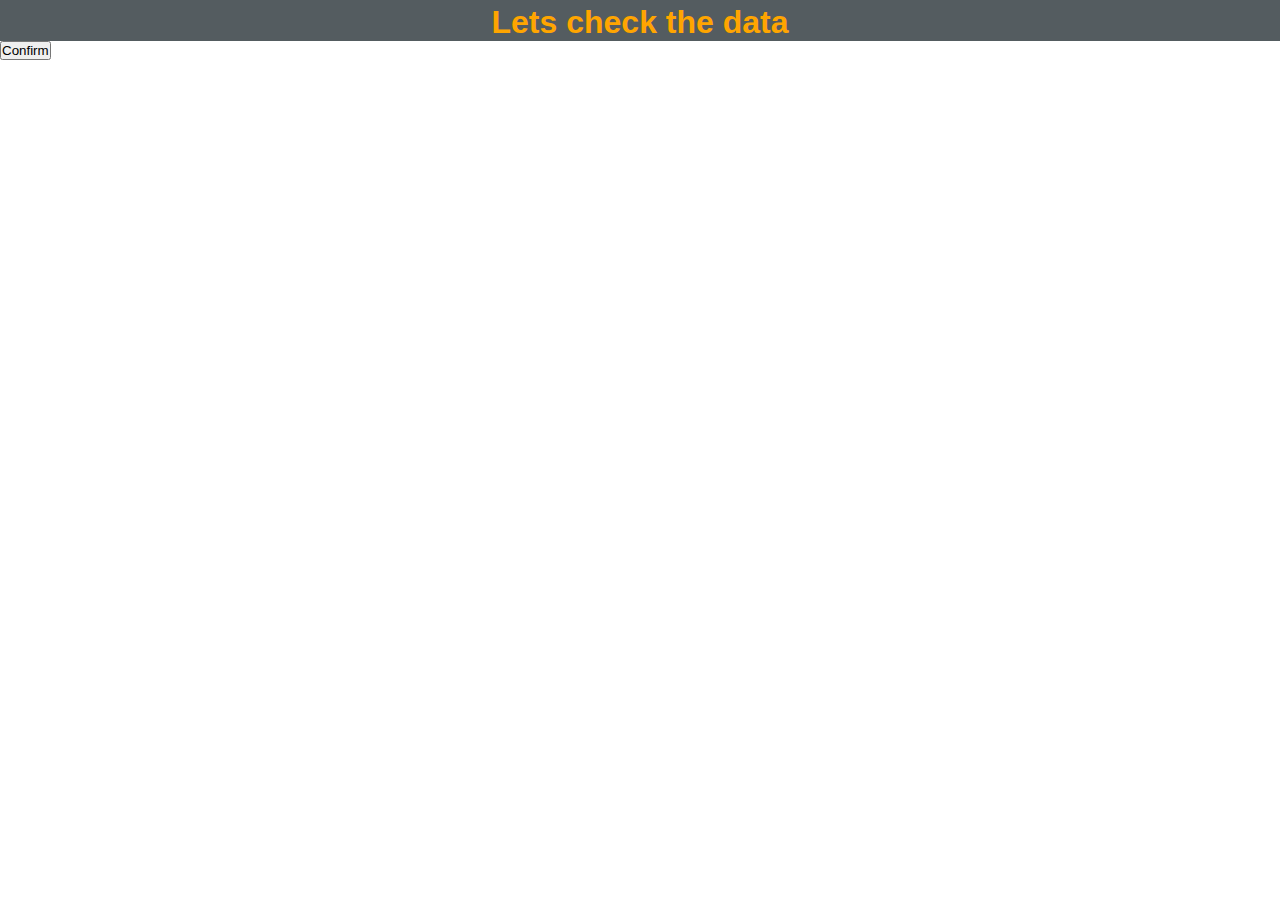
<file: Confirm.html>
<!DOCTYPE html>

<html lang="eng">
  <head>
    <meta charset="UTF-8" />
    <title>Document</title>
    <link href="style.css" rel="stylesheet" />
  </head>
</html>

<main>
  <h1>Lets check the data</h1>
  <div id="data"></div>
  <div>
    <button id="btn">Confirm</button>
  </div>
</main>

<script>
  const json = localStorage.getItem("form");
  const obj = JSON.parse(json);

  for (key in obj) {
    const markup = (
      <div>
        <span>
          ${key}: ${obj[key]}
        </span>
      </div>
    );
    document.getElementById("data").innerHTML += markup;
  }
</script>
</file>
<file: style.css>
* {
  box-sizing: border-box;
  margin: 0;
  padding: 0;
  font-family: sans-serif;
}
.Titlelogo {
  color: rgb(255, 217, 4);
  padding: 4px 10px;
  font-size: 1.7em;
  font-weight: bold;
  /* letter-spacing: 1.5px; */
}

span {
  color: rgb(255, 123, 0);
}

a {
  color: rgba(218, 114, 29, 0.938);
  text-decoration: none;
  font-weight: bold;
}

li {
  list-style: none;
}

a:hover {
  cursor: pointer;
}

.navbar {
  display: flex;
  background-color: rgba(41, 39, 43, 0.849);
  justify-content: space-between;
  align-items: center;
  padding: 8px;
  border-bottom: solid 3.5px orange;
  border-width: 100%;
}

nav li {
  display: inline-block;
  padding: 8px 14px;
}

#hero {
  width: 100%;
  height: 100%;

  /* background-color: rgb(245, 245, 245); */
}

#hero img {
  height: 150px;
  border-radius: 100%;
}

.background-img {
  /* background-color: rgb(59, 192, 163); */
  height: 1100px;
  background-image: url("maxresdefault.jpg");
  /* max-width: 768px;
  width: 100%; */
  background-size: cover;
  background-attachment: fixed;
  background-repeat: no-repeat;
  background-position: center;
}

h1 {
  text-align: center;
  background-color: rgba(34, 44, 49, 0.774);
  /* background-color: rgba(68, 141, 175, 0.863); */
  padding-top: 4px;
  color: orange;
}

.Employ {
  display: flex;
  flex-direction: column;
  flex-wrap: wrap;
  align-items: center;
  text-align: center;
  padding: 10px;
}

.person,
p {
  margin: 10px 70px 4px 70px;
}

.person p {
  background-color: rgb(193, 206, 211);
  border: solid orange 4px;
  padding: 1em;
}

.second {
  /* Search up if this is the proper way of sizing */
  height: 1320px;
  border-top: solid rgba(41, 39, 43, 0.849) 50px;
  border-bottom: solid rgba(41, 39, 43, 0.849) 50px;
  display: flex;
  flex-direction: column;
  text-align: center;
  padding: 14px;
  gap: 15px;
}

.container p {
  font-size: 18px;
  padding: 4px;
}

.button {
  background-color: rgb(255, 255, 255);
  color: rgb(0, 0, 0);
  width: 110px;
  height: 45px;
  border: solid gray 4px;
  font-size: 20px;
  font-weight: bold;
}

.button:hover {
  border: rgb(72, 166, 230) dashed 2px;
}

.researchExamples {
  /* background-color: rgba(0, 0, 0, 0.822); */
  height: 950px;
  padding-top: 15px;
}

.researchExamples h3 {
  color: rgb(255, 165, 30);
  padding-top: 8px;
}

.background {
  box-shadow: inset 0 0 0 1000px rgba(0, 0, 0, 0.349);
  background-image: url("/12.jpg");
  filter: blur(3.2px);
  height: 925px;
  background-size: cover;
  background-attachment: fixed;
  background-repeat: no-repeat;
  background-position: center;
}

.blurred-background {
  /* height: 950px; */
  position: absolute;
  /* top: -100%; */
  left: 50%;
  transform: translate(-50%, -105%);
  z-index: 5;
  /* padding: 40px, 0px; */
}

/* .background::before {
  content: "";
  position: absolute;
  top: 0;
  left: 0;
  width: 100%;
  height: 100%;
  filter: blur(5px); */
/* } */

.xen-img {
  border: solid rgba(253, 143, 18, 0.726);
  height: 260px;
  width: 440px;
  border-radius: 2%;
}

.xen-crystal {
  border: solid rgba(253, 143, 18, 0.726);
  height: 270px;
  width: 440px;
  border-radius: 2%;
}

.lambda-core {
  border: solid rgba(253, 143, 18, 0.726);
  height: 250px;
  width: 440px;
  border-radius: 2%;
}

.researchExamples img:hover {
  cursor: pointer;
  transition: 0.5s;
  box-shadow: 0 8px 8px 0 rgba(0, 0, 0, 0.2), 0 8px 20px 0 rgba(0, 0, 0, 0.19);
}

.third {
  height: 450px;
  display: flex;
  flex-direction: column;
}
.appilcation {
  display: flex;
  /* flex-direction: row; */
  /* justify-content: space-between; */
  padding: 24px;
}

input[type="text"] {
  margin: 6px 0px;
  width: 375px;
  height: 25px;
  border: solid black 1px;
}

.form-box h2 {
  text-align: center;
}

.form-box h4 {
  margin-left: 6px;
  font-weight: normal;
}

.form-box {
  background-color: rgba(247, 176, 95, 0.61);
  height: 390px;
  width: 430px;
  /* find a better way to connect it retard */
  padding: 20px;
  margin-left: auto;
  margin-right: auto;
}

.form-btn {
  color: rgb(34, 34, 34);
  width: 2.7em;
  font-size: 25px;
  font-weight: bold;
  margin: -75px auto auto auto;
}

.submit-btn {
  color: rgb(34, 34, 34);
  width: 2.7em;
  font-size: 25px;
  font-weight: bold;
  margin: 0px 40%;
}
.additonal {
  background-color: rgba(247, 176, 95, 0.61);
  height: 320px;

  padding: 18px;
}

.additonal input[type="text"] {
  width: 350px;
  height: 250px;
  margin-left: 12px;

  border: solid 2px rgb(90, 90, 90);
}
</file>
